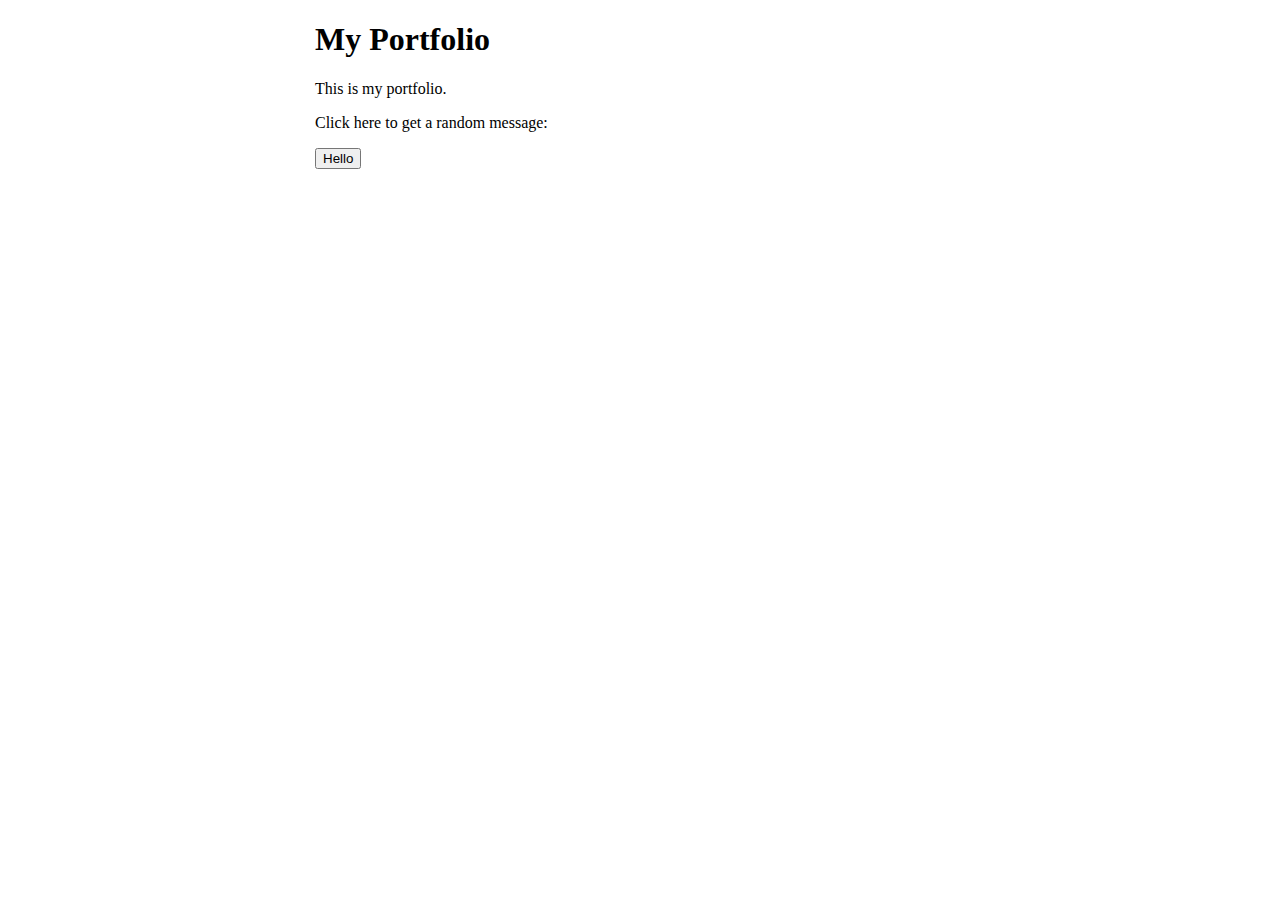
<file: portfolio/src/main/old-webapp/index.html>
<!DOCTYPE html>
<html>
  <head>
    <meta charset="UTF-8">
    <title>My Portfolio</title>
    <link rel="stylesheet" href="style.css">
    <script src="script.js"></script>
  </head>
  <body>
    <div id="content">
      <h1>My Portfolio</h1>
      <p>This is my portfolio.</p>
      <p>Click here to get a random message:</p>
      <button onclick="addRandomGreeting()">Hello</button>
      <div id="greeting-container"></div>
    </div>
  </body>
</html>
</file>
<file: portfolio/src/main/old-webapp/style.css>
#content {
  margin-left: auto;
  margin-right: auto;
  width: 650px;
}

#greeting-container {
  margin-top: 20px;
}
</file>
